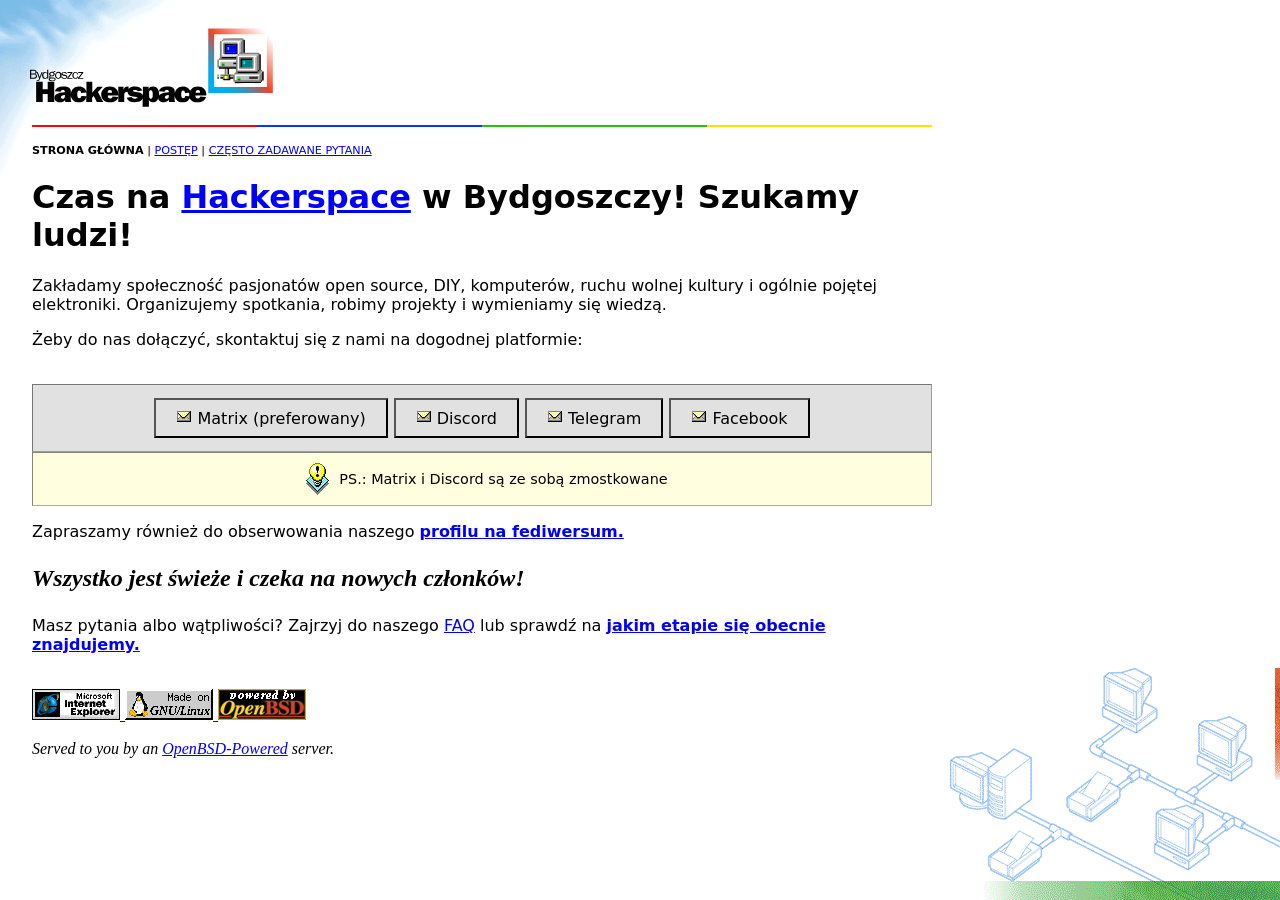
<file: index.html>
<!DOCTYPE html>
<html lang="pl">

<head>
	<meta charset="utf-8">
	<meta name="viewport" content="width=device-width, initial-scale=1, shrink-to-fit=no">
	<meta name="description" content="">
	<title>Hackerspace Bydgoszcz</title>
	<link rel="stylesheet" href="css/starosc.css">
	<link rel="stylesheet" href="css/cover.css">
	<link rel="me" href="https://mastodon.social/@hsbdg" />
	<link rel='icon' type='image/x-icon' href='img/favicon.ico' /> </head>

<body class="text-center">
	<a href="https://hsbdg.pl"><img src="img/hackerspace_logo_full.svg" style="margin-left:20px; margin-top:20px; height: 5rem;" alt="windows 2000 <3" /></a>
	<br>
	<img style="padding: 0 1.5rem;" src="img/paseczek.png">
	<br>
	<main role="main" class="inner cover">
		<div class="menu"> <b>Strona główna</b> | <a href="status.html">Postęp</a> | <a href="faq.html">Często zadawane pytania</a></div>
		<h1 class="cover-heading">Czas na <a href="https://pl.m.wikipedia.org/wiki/Hackerspace">Hackerspace</a> w Bydgoszczy! Szukamy ludzi!</h1>
		<p class="lead">Zakładamy społeczność pasjonatów open source, DIY, komputerów, ruchu wolnej kultury i ogólnie pojętej elektroniki. Organizujemy spotkania, robimy projekty i wymieniamy się wiedzą.</p>
		<p class="lead">Żeby do nas dołączyć, skontaktuj się z nami na dogodnej platformie:</p><br>
		<div class="komunikatory">
			 <a href="https://matrix.to/#/%23hsbydgoszcz%3Amatrix.org" class="guzik"><img src="img/envelope.png"> Matrix (preferowany)</a>
			 <a href="https://discord.gg/NkYS4hPT" class="guzik"><img src="img/envelope.png"> Discord</a>
			 <a href="https://t.me/+d70lFJwzJH1lYWM0" class="guzik"><img src="img/envelope.png"> Telegram</a>
			 <a href="https://www.facebook.com/groups/751990613988583" class="guzik"><img src="img/envelope.png"> Facebook</a>
		</div>
		<div class="didyouknow"><img class="zaroweczka" src="img/zaroweczka.gif"> PS.: Matrix i Discord są ze sobą zmostkowane</div>
		<p class="lead">Zapraszamy również do obserwowania naszego <b><a href="https://mastodon.social/@hsbdg">profilu na fediwersum.</a></b></p>
		<p class="lead2">Wszystko jest świeże i czeka na nowych członków!</p>
		<p class="lead">Masz pytania albo wątpliwości? Zajrzyj do naszego <a href="faq.html">FAQ</a> lub sprawdź na <b><a href="status.html">jakim etapie się obecnie znajdujemy.</a></b></p>
	</main>
	<footer class="foot">
		<div class="inner">
			<br>
			<a href="https://www.waterfox.com"> <img src="img/iexplorer.gif"> </a>
			<a href="https://www.kernel.org/"> <img src="img/gnu-linux.gif"> </a>
			<a href="https://openbsd.org"> <img src="img/redhat2.gif"> </a>
			<p style="font-family:Times New Roman; font-style: italic">Served to you by an <a href="https://openbsd.org/">OpenBSD-Powered</a> server. </p>
		</div>
	</footer>
	</div>
</body>

</html>
</file>
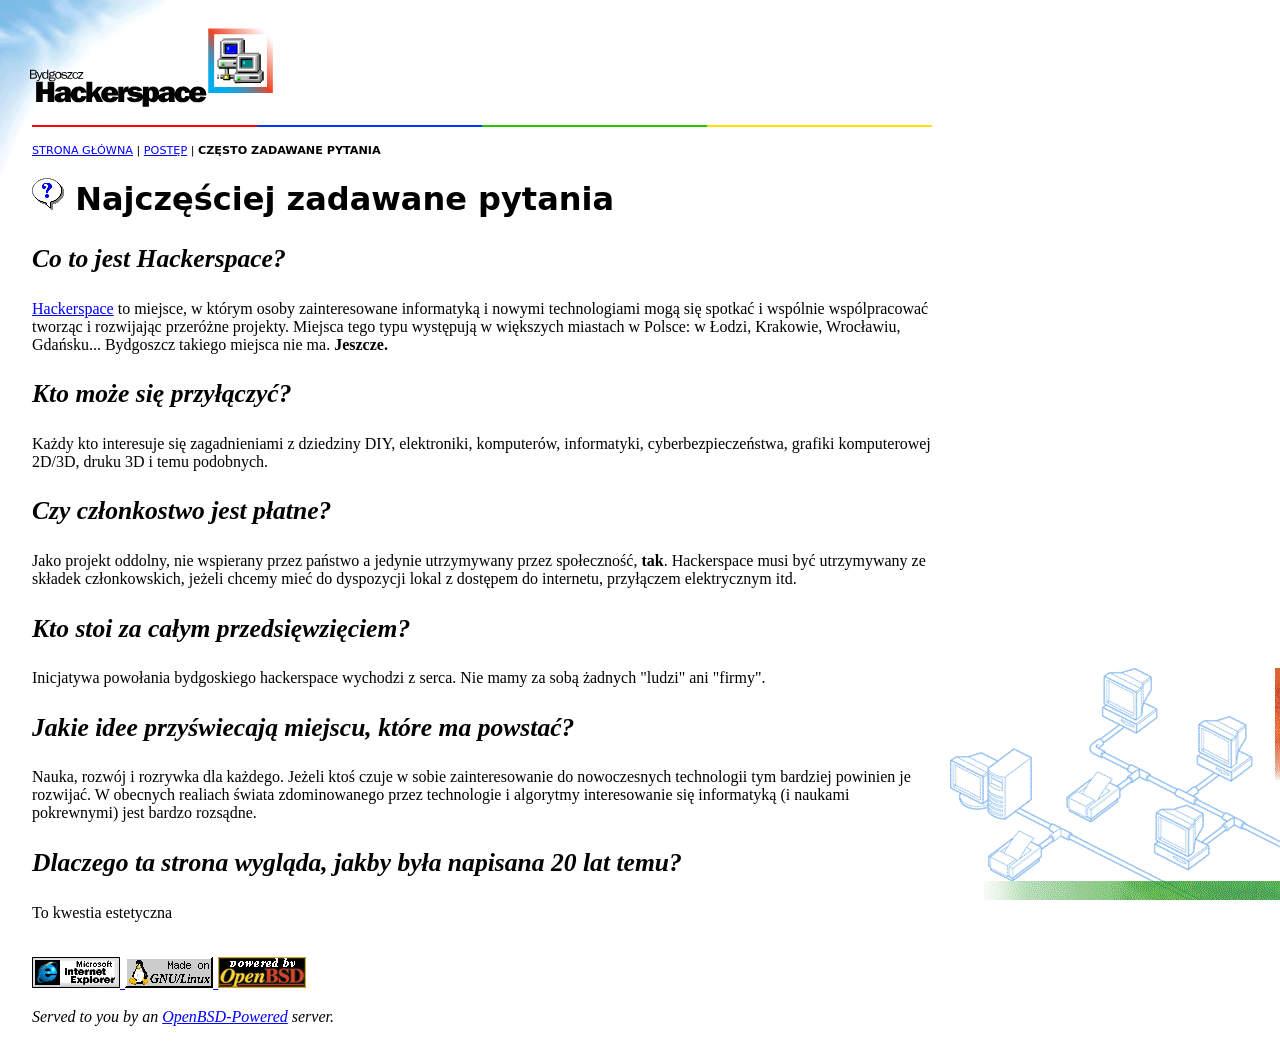
<file: faq.html>
<!DOCTYPE html>
<html lang="pl">

<head>
	<meta charset="utf-8">
	<meta name="viewport" content="width=device-width, initial-scale=1, shrink-to-fit=no">
	<meta name="description" content="">
	<title>Hackerpsace Bydgoszcz</title>
	<link rel="stylesheet" href="css/starosc.css">
	<link rel="stylesheet" href="css/cover.css">
	<link rel='icon' type='image/x-icon' href='img/favicon.ico' /> </head>

<body class="text-center">
	<a href="https://hsbdg.pl"> <img src="img/hackerspace_logo_full.svg" style="margin-left:20px; margin-top:20px; height: 5rem;" alt="windows 2000 <3" /> </a>
	<br>
	<img style="padding: 0 1.5rem;" src="img/paseczek.png">
	<br>
	<main role="main" class="inner cover">
		<div class="menu"> <a href="index.html">Strona główna</a> | <a href="status.html">Postęp</a> | <b>Często zadawane pytania</b></div>
		<h1 class="cover-heading"><img src="img/question.png"> Najczęściej zadawane pytania</h1>
		<p class="ask">Co to jest Hackerspace?</p>
		<p class="ans"> <a href="https://pl.wikipedia.org/wiki/Hackerspace">Hackerspace</a> to miejsce, w którym osoby zainteresowane informatyką i nowymi technologiami mogą się spotkać i wspólnie wspólpracować tworząc i rozwijając przeróżne projekty. Miejsca tego typu występują w większych miastach w Polsce: w Łodzi, Krakowie, Wrocławiu, Gdańsku... Bydgoszcz takiego miejsca nie ma. <b>Jeszcze.</b> </p>
		<p class="ask">Kto może się przyłączyć?</p>
		<p class="ans">Każdy kto interesuje się zagadnieniami z dziedziny DIY, elektroniki, komputerów, informatyki, cyberbezpieczeństwa, grafiki komputerowej 2D/3D, druku 3D i temu podobnych.</p>
		<p class="ask">Czy członkostwo jest płatne?</p>
		<p class="ans">Jako projekt oddolny, nie wspierany przez państwo a jedynie utrzymywany przez społeczność, <b>tak</b>. Hackerspace musi być utrzymywany ze składek członkowskich, jeżeli chcemy mieć do dyspozycji lokal z dostępem do internetu, przyłączem elektrycznym itd.</p>
		<p class="ask">Kto stoi za całym przedsięwzięciem?</p>
		<p class="ans">Inicjatywa powołania bydgoskiego hackerspace wychodzi z serca. Nie mamy za sobą żadnych "ludzi" ani "firmy".</p>
		<p class="ask">Jakie idee przyświecają miejscu, które ma powstać?</p>
		<p class="ans">Nauka, rozwój i rozrywka dla każdego. Jeżeli ktoś czuje w sobie zainteresowanie do nowoczesnych technologii tym bardziej powinien je rozwijać. W obecnych realiach świata zdominowanego przez technologie i algorytmy interesowanie się informatyką (i naukami pokrewnymi) jest bardzo rozsądne.</p>
		<p class="ask">Dlaczego ta strona wygląda, jakby była napisana 20 lat temu?</p>
		<p class="ans">To kwestia estetyczna</p>
	</main>
	<footer class="foot">
		<div class="inner">
			<br>
			<a href="https://www.waterfox.com"> <img src="img/iexplorer.gif"> </a>
			<a href="https://kernel.org"> <img src="img/gnu-linux.gif"> </a>
			<a href="https://openbsd.org/"> <img src="img/redhat2.gif"> </a>
			<p style="font-family:Times New Roman; font-style: italic">Served to you by an <a href="https://openbsd.org/">OpenBSD-Powered</a> server. </p>
		</div>
	</footer>
</body>

</html>
</file>
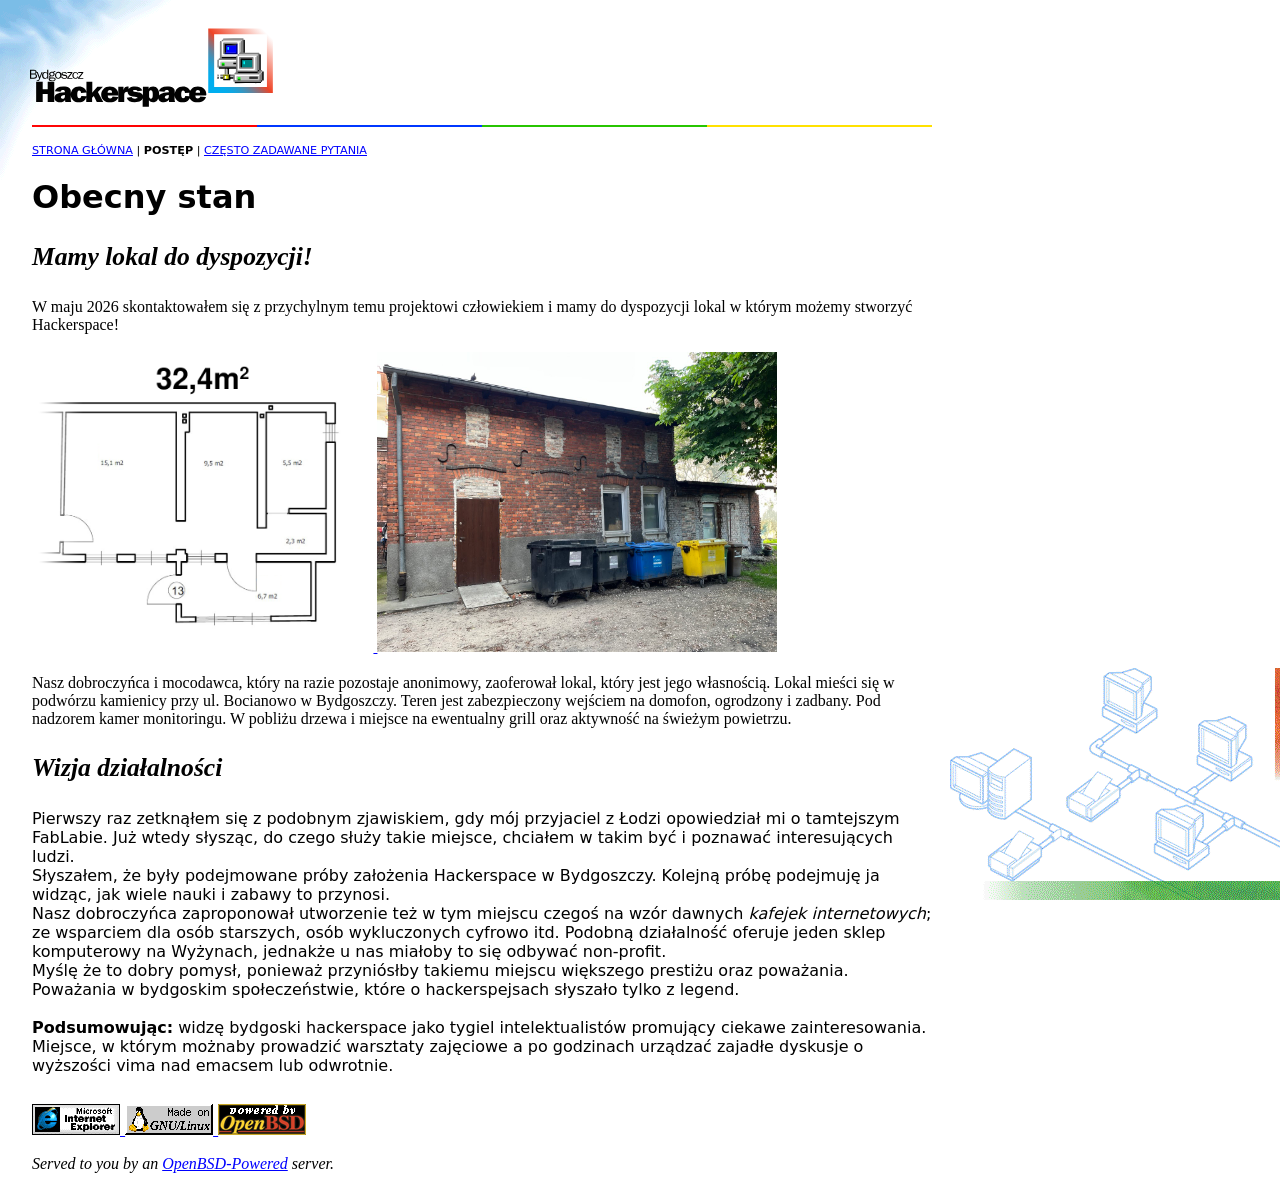
<file: status.html>
<!DOCTYPE html>
<html lang="pl">

<head>
	<meta charset="utf-8">
	<meta name="viewport" content="width=device-width, initial-scale=1, shrink-to-fit=no">
	<meta name="description" content="">
	<title>Hackerpsace Bydgoszcz</title>
	<link rel="stylesheet" href="css/starosc.css">
	<link rel="stylesheet" href="css/cover.css">
	<link rel='icon' type='image/x-icon' href='img/favicon.ico' /> </head>

<body class="text-center">
	<a href="https://hsbdg.pl"><img src="img/hackerspace_logo_full.svg" style="margin-left:20px; margin-top:20px; height: 5rem;" alt="windows 2000 <3" /></a>
	<br>
	<img style="padding: 0 1.5rem;" src="img/paseczek.png">
	<br>
	<main role="main" class="inner cover">
		<div class="menu"> <a href="index.html">Strona główna</a> | <b>Postęp</b> | <a href="faq.html">Często zadawane pytania</a></div>
		<h1 class="cover-heading">Obecny stan</h1>
		<p class="ask">Mamy lokal do dyspozycji!</p>
		<p class="ans">W maju 2026 skontaktowałem się z przychylnym temu projektowi człowiekiem i mamy do dyspozycji lokal w którym możemy stworzyć Hackerspace!
			<br>
			<br>
			<a href="wymiary.jpg"> <img src="img/wymiary.jpg" height="300px"> </a>
			<a href="budynek.jpg"> <img src="img/budynek.jpg" height="300px"> </a>
			<br>
			<br> Nasz dobroczyńca i mocodawca, który na razie pozostaje anonimowy, zaoferował lokal, który jest jego własnością. Lokal mieści się w podwórzu kamienicy przy ul. Bocianowo w Bydgoszczy. Teren jest zabezpieczony wejściem na domofon, ogrodzony i zadbany. Pod nadzorem kamer monitoringu. W pobliżu drzewa i miejsce na ewentualny grill oraz aktywność na świeżym powietrzu.
			<p class="ask">Wizja działalności</p> Pierwszy raz zetknąłem się z podobnym zjawiskiem, gdy mój przyjaciel z Łodzi opowiedział mi o tamtejszym FabLabie. Już wtedy słysząc, do czego służy takie miejsce, chciałem w takim być i poznawać interesujących ludzi.
			<br> Słyszałem, że były podejmowane próby założenia Hackerspace w Bydgoszczy. Kolejną próbę podejmuję ja widząc, jak wiele nauki i zabawy to przynosi.
			<br> Nasz dobroczyńca zaproponował utworzenie też w tym miejscu czegoś na wzór dawnych <i>kafejek internetowych</i>; ze wsparciem dla osób starszych, osób wykluczonych cyfrowo itd. Podobną działalność oferuje jeden sklep komputerowy na Wyżynach, jednakże u nas miałoby to się odbywać non-profit.
			<br> Myślę że to dobry pomysł, ponieważ przyniósłby takiemu miejscu większego prestiżu oraz poważania. Poważania w bydgoskim społeczeństwie, które o hackerspejsach słyszało tylko z legend.
			<br>
			<br> <b>Podsumowując:</b> widzę bydgoski hackerspace jako tygiel intelektualistów promujący ciekawe zainteresowania. Miejsce, w którym możnaby prowadzić warsztaty zajęciowe a po godzinach urządzać zajadłe dyskusje o wyższości vima nad emacsem lub odwrotnie. </main>
	<footer class="foot">
		<div class="inner">
			<br>
			<a href="https://www.waterfox.com"> <img src="img/iexplorer.gif"> </a>
			<a href="https://www.kernel.org/"> <img src="img/gnu-linux.gif"> </a>
			<a href="https://openbsd.org"> <img src="img/redhat2.gif"> </a>
			<p style="font-family:Times New Roman; font-style: italic">Served to you by an <a href="https://openbsd.org/">OpenBSD-Powered</a> server. </p>
		</div>
	</footer>
	</div>
</body>

</html>
</file>
<file: css/starosc.css>
body {
  font-family: Verdana, Tahoma, Segoe UI, sans;
  background: white;
  background-image: url("../img/ladne.bmp"), url("../img/wvnet.gif");
  background-position: left top, right bottom;
  background-attachment: fixed;
  background-position-x: top;
  background-position-y: left;
  background-repeat: no-repeat;
}
a {
  color: blue;
}
p.ask {
  font-family: Times New Roman;
  font-style: italic;
  font-weight: bold;
  font-size: 160%;
}
p.ans {
  font-family: Verdana;
}
.cover {
  width: 900px;
}

.didyouknow{
  background-color:#ffffdf;
  border:1px inset #00000078;
  display: flex;
  align-items: center;
  justify-content: center;
  font-size:90%;
}

.komunikatory{
  background-color:#e1e1e1;
  border:1px inset #00000078;
  display: flex;
  align-items: center;
  justify-content: center;
  padding:10px;
}

img.zaroweczka{
  padding:10px;
}

.guzik{
    padding: 0.50rem 1.25rem;
    margin:3px;
    border:2px outset black;
    color:black;
    text-decoration: none;
}

.guzik:active{
    border:2px inset black;
}

.lead2{
  font-family: 'Times New Roman', Times, serif;
  font-weight: bold;
  font-size:150%;
  font-style: italic;
}

.menu{
  font-size:70%;
  text-transform: uppercase;
  padding-top:3px;
}

.inner{
  margin-top:10px;
  padding: 0 1.5rem;
}
</file>
<file: css/cover.css>
.bd-placeholder-img {
  font-size: 1.125rem;
  text-anchor: middle;
  -webkit-user-select: none;
  -moz-user-select: none;
  -ms-user-select: none;
  user-select: none;
}

@media (min-width: 768px) {
  .bd-placeholder-img-lg {
    font-size: 3.5rem;
  }
}

.dropdown-item,
.btn-secondary,
.btn-secondary:hover,
.btn-secondary:focus {
  text-shadow: none;
  background-color: #fff;
  border: 0.05rem solid #fff;
  margin-top: 10px;
}

.cover-container {
  max-width: 42em;
}

.masthead {
  margin-bottom: 3rem;
}

.masthead-brand {
  margin-bottom: 1rem;
}

.nav-masthead .nav-link {
  padding: 0.25rem 0;
  font-weight: 700;
  color: rgba(255, 255, 255, 0.5);
  background-color: transparent;
  border-bottom: 0.25rem solid transparent;
}

.nav-masthead .nav-link:hover,
.nav-masthead .nav-link:focus {
  border-bottom-color: rgba(255, 255, 255, 0.25);
}

.nav-masthead .nav-link + .nav-link {
  margin-left: 1rem;
}

.nav-masthead .active {
  color: #fff;
  border-bottom-color: #fff;
}

@media (min-width: 48em) {
  .masthead-brand {
    float: left;
  }
  .nav-masthead {
    float: right;
  }
}

.cover {
  padding: 0 1.5rem;
}
.cover .btn-lg {
  padding: 0.75rem 1.25rem;
  font-weight: 700;
}

.alert {
  text-shadow: none !important;
}

h1 a {
  text-decoration: underline;
}

.mastfoot {
  color: rgba(255, 255, 255, 0.5);
}
</file>
